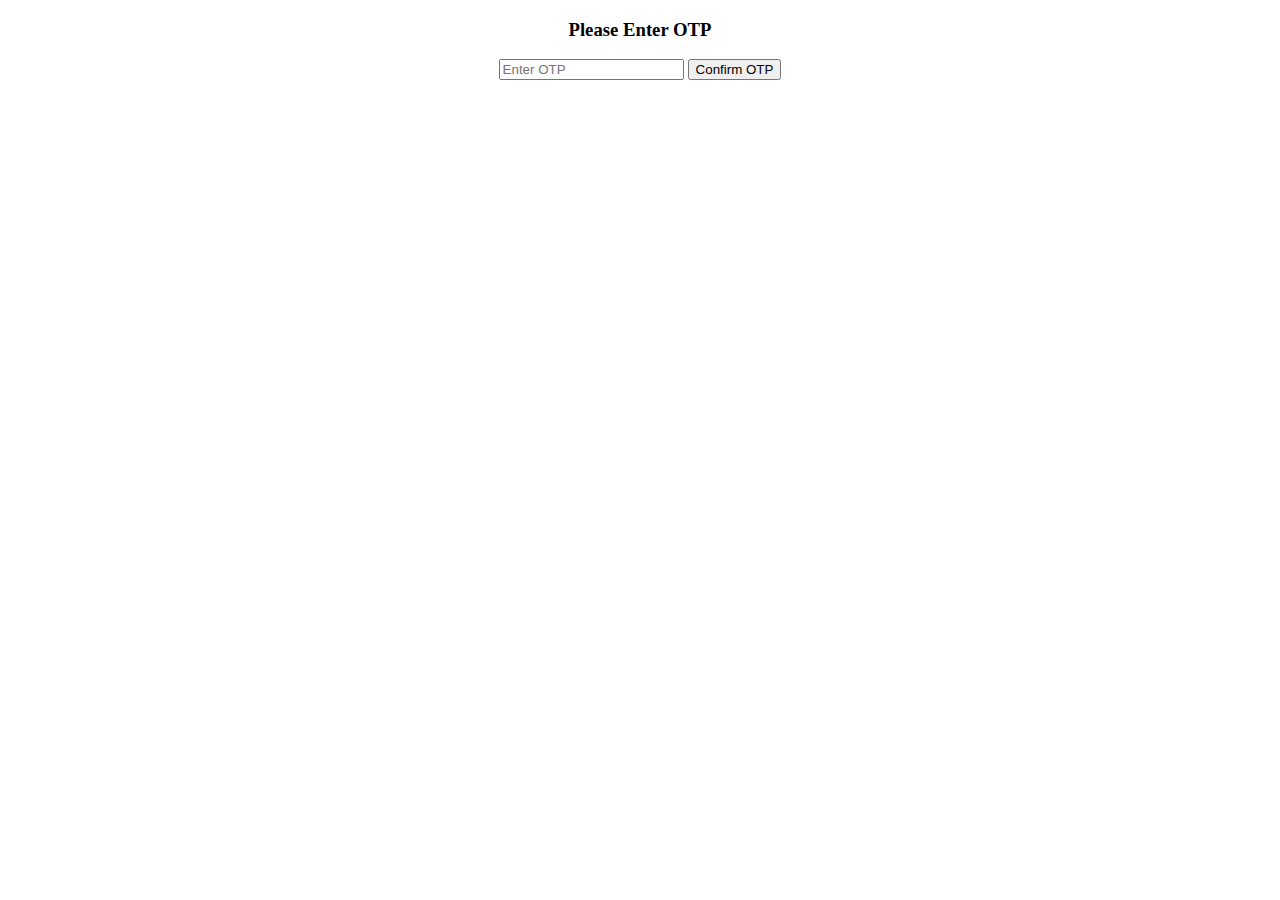
<file: OTP.html>
<!DOCTYPE html>
<html lang="en">
<head>
    <meta charset="UTF-8">
    <meta http-equiv="X-UA-Compatible" content="IE=edge">
    <meta name="viewport" content="width=device-width, initial-scale=1.0">
    <title>OTP Confimartion</title>
    <style>
        #otpbox{
            text-align: center;
        }
    </style>
</head>
<body>
 <div id="otpbox">
    <h3>Please Enter OTP</h3>
        <input id="OTP" type="text" placeholder="Enter OTP">
        <button id="btn" onclick="status()">Confirm OTP</button>
 </div>
</body>
</html>

<script>
    function status(){
        var otp = document.getElementById("OTP").value;
    if(otp === "1234"){
        alert("Payment successful, Order has been placed");
        window.location.href = "shop.html";
    }else{
        alert("Please Enter Correct OTP");
    }
    }
    
</script>
</file>
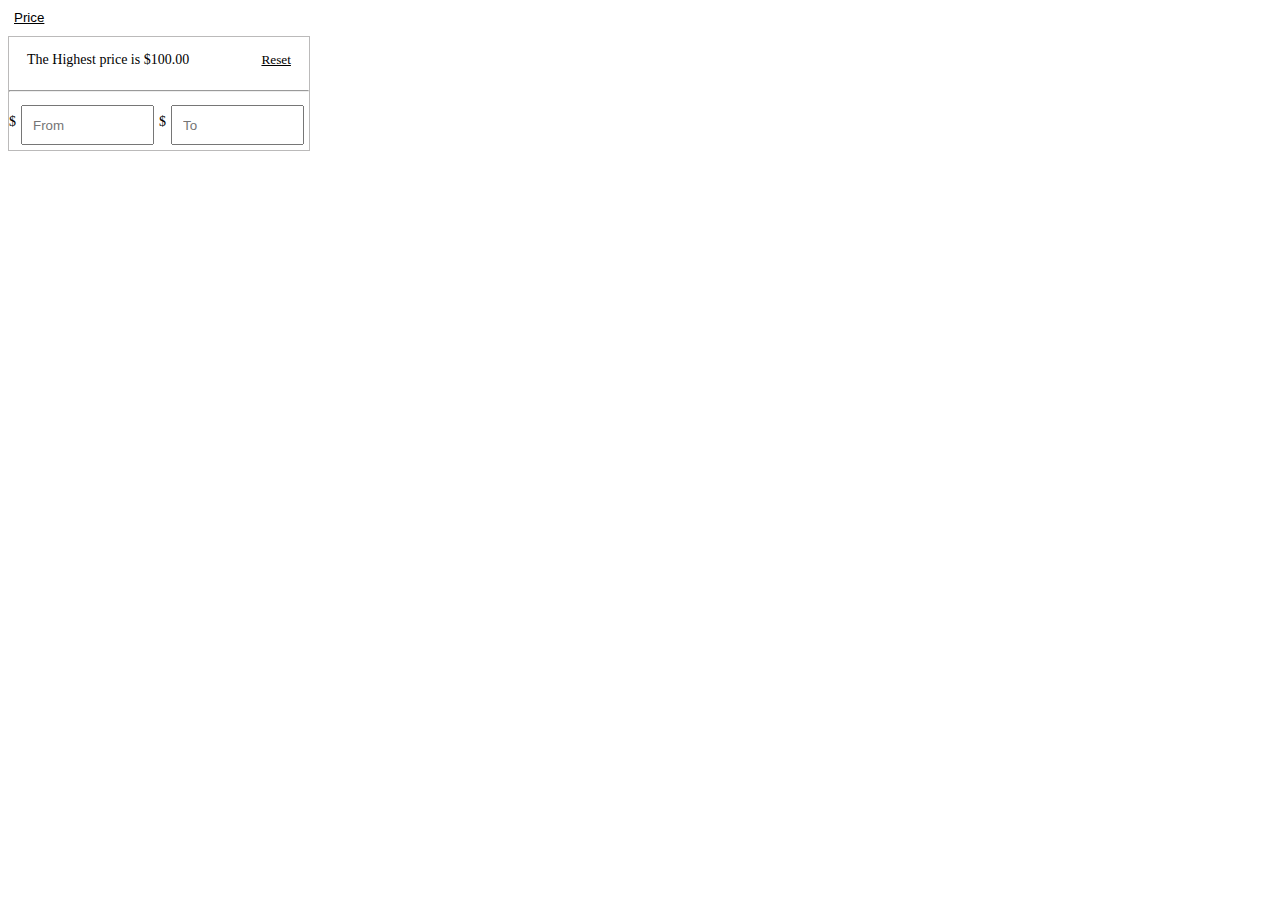
<file: priceButton.html>
<!DOCTYPE html>
<html lang="en">
<head>
    <meta charset="UTF-8">
    <meta http-equiv="X-UA-Compatible" content="IE=edge">
    <meta name="viewport" content="width=device-width, initial-scale=1.0">
    <title>Document</title>
    <style>
        #priceBox{
            width: 300px;
            max-height: 55rem;
            margin-top: 10px;
            border: 1px solid rgb(187, 186, 186);
        }
        #priceBox>div{
            display: flex;
        }
        #upperBox{
            height: 45px;
            display: flex;
            align-items: center;
            justify-content: space-around;
        }
        button{
            background-color: transparent;
            border: none;
            text-decoration: underline;
        }
        #priceBox p{
            font-size: 14px;
        }
        #priceBox>div>input{
            width: 40%;
            margin: 5px;
            padding: 5px 10px;
        }
        #priceBox>div~div{
            height: 50px;
        }
        #upperBox>h5{
            font-weight: 400;
            text-decoration: underline;
        }
        hr{
            color: rgb(187, 186, 186);
        }
    </style>
</head>
<body>
    
    <button>Price</button>
    <div id="priceBox">
        <div id="upperBox">
            <p>The Highest price is $100.00</p>
            <i data-product-id="7566283440367" data-count="3" class="ssw-icon-heart-o ssw-fave-icon ssw-wishlist-element ssw-synchronized" title="Add to wishlist" data-params="{&quot;product_id&quot;:&quot;7566283440367&quot;,&quot;event&quot;:&quot;fave_button&quot;,&quot;page&quot;:&quot;product_profile&quot;,&quot;title&quot;:&quot;Ripple Ring&quot;,&quot;handle&quot;:&quot;ring-21&quot;,&quot;first_variant_id&quot;:42484490698991}" tabindex="0" aria-label="Instagram Gallery" data-variant-id="42484490698991"></i>
            <h5>Reset</h5>
        </div>
        <hr>
        <div>
            <p>$</p>
            <input type="From" placeholder="From">
            <p>$</p>
            <input type="To" placeholder="To">
        </div>
    </div>
</body>
</html>
</file>
